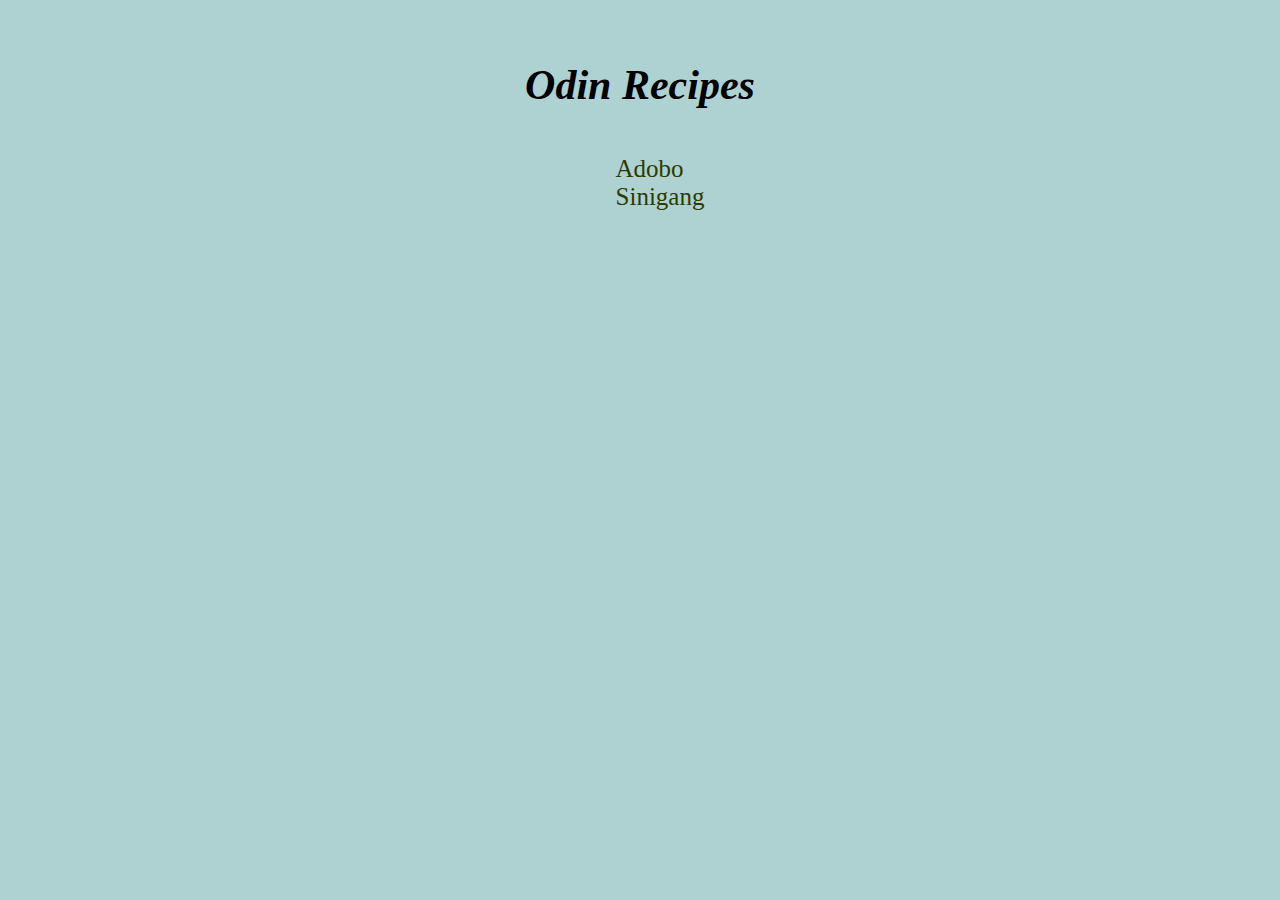
<file: index.html>
<!DOCTYPE html>
<html lang="en">
<head>
    <meta charset="UTF-8">
    <meta name="viewport" content="width=device-width, initial-scale=1.0">
    <title>Odin Recipes</title>
    <link rel="stylesheet" href="./style.css">
</head>
<body>
    <div class="container">
        <h1>Odin Recipes</h1>
        <ul class="Recipe">
            <li class="Left">
                <a href="./recipes/adobo.html">Adobo</a>
            </li>
            <li class="Left">
                <a href="./recipes/sinigang.html">Sinigang</a>
            </li>
        </ul>
    </div>
</body>
</html>
</file>
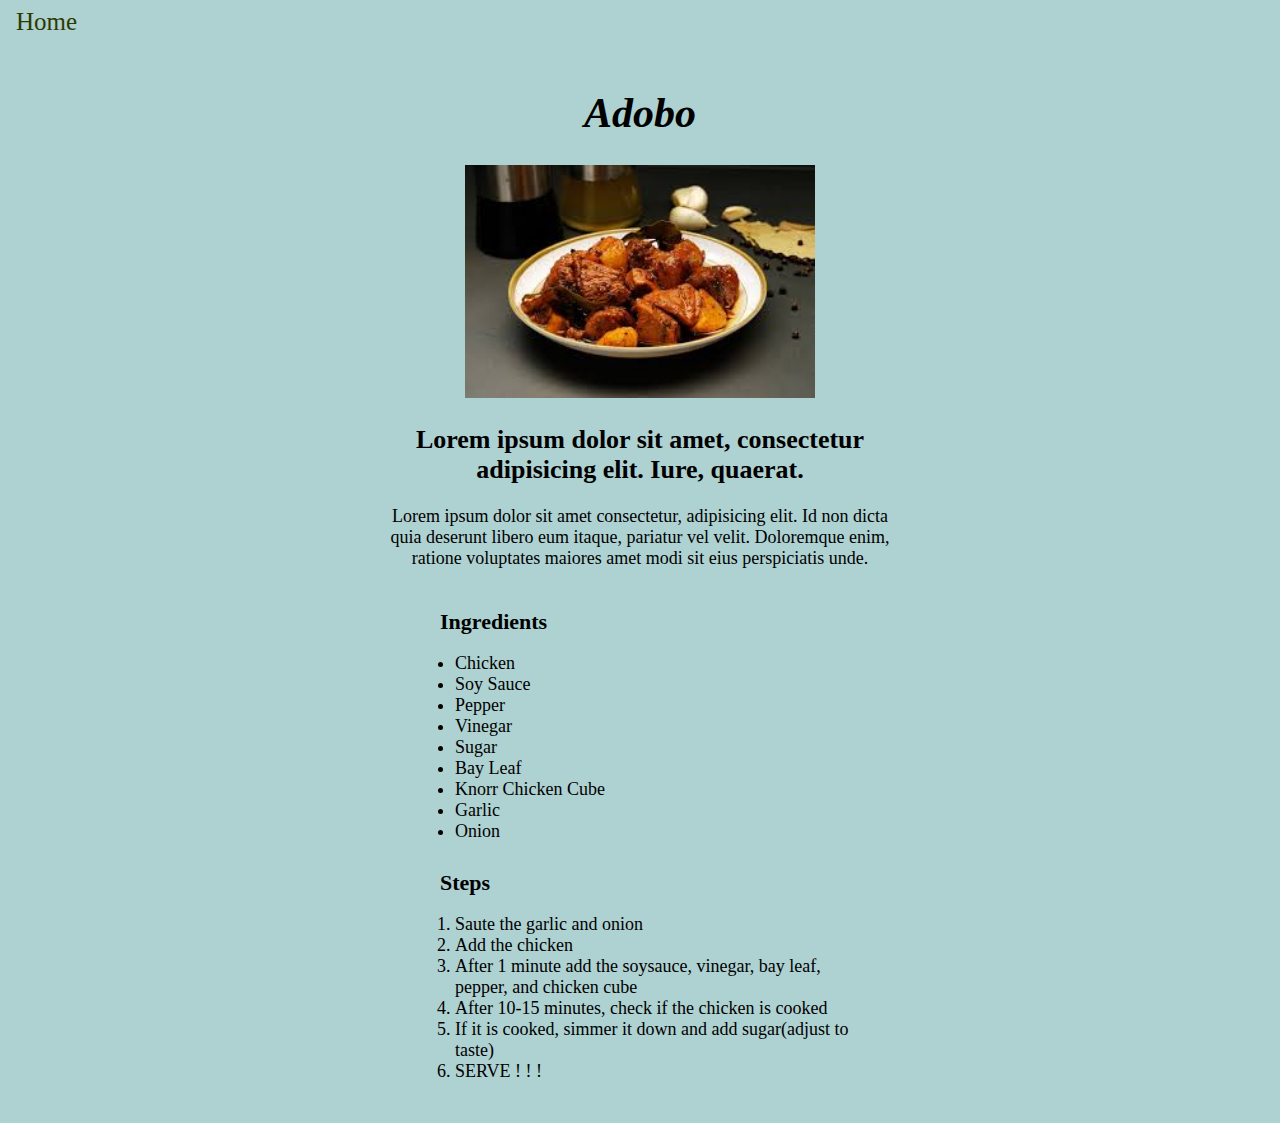
<file: recipes/adobo.html>
<!DOCTYPE html>
<html lang="en">
<head>
    <meta charset="UTF-8">
    <meta name="viewport" content="width=device-width, initial-scale=1.0">
    <title>Document</title>
    <link rel="stylesheet" href="../style.css">
</head>
<body>
    <a class="button" href="../index.html">Home</a>
    <div class="container">
        <div class="title-container">
            <h1>Adobo</h1>
            <img src="../images/adobo.jpeg" alt="A picture of Adobo" width="350px">
            <h2>Lorem ipsum dolor sit amet, consectetur adipisicing elit. Iure, quaerat.</h2>
            <p>Lorem ipsum dolor sit amet consectetur, adipisicing elit. Id non dicta quia deserunt libero eum itaque, pariatur vel velit. Doloremque enim, ratione voluptates maiores amet modi sit eius perspiciatis unde.</p>
        </div>
        <div class="body-container">
            <h3>Ingredients</h3>
            <ul>
                <li>Chicken</li>
                <li>Soy Sauce</li>
                <li>Pepper</li>
                <li>Vinegar</li>
                <li>Sugar</li>
                <li>Bay Leaf</li>
                <li>Knorr Chicken Cube</li>
                <li>Garlic</li>
                <li>Onion</li>
            </ul>
            <h3>Steps</h3>
            <ol>
                <li>Saute the garlic and onion</li>
                <li>Add the chicken</li>
                <li>After 1 minute add the soysauce, vinegar, bay leaf, pepper, and chicken cube</li>
                <li>After 10-15 minutes, check if the chicken is cooked</li>
                <li>If it is cooked, simmer it down and add sugar(adjust to taste)</li>
                <li>SERVE ! ! !</li>
            </ol>
        </div>
    </div>
    
</body>
</html>
</file>
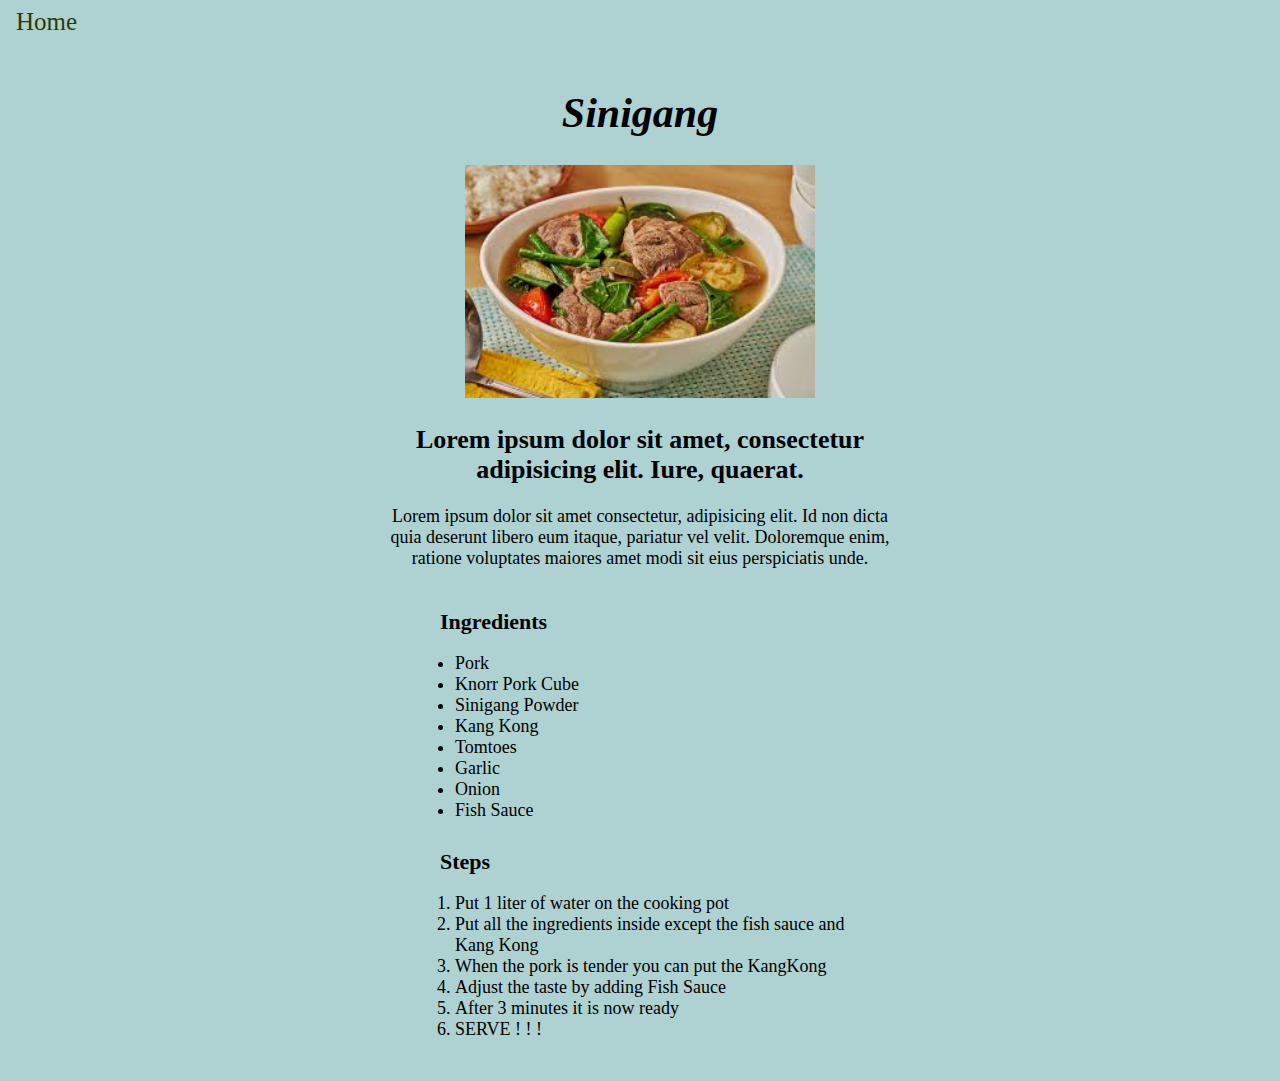
<file: recipes/sinigang.html>
<!DOCTYPE html>
<html lang="en">
<head>
    <meta charset="UTF-8">
    <meta name="viewport" content="width=device-width, initial-scale=1.0">
    <title>Document</title>
    <link rel="stylesheet" href="../style.css">
</head>
<body>
    <a class="button" href="../index.html">Home</a>
    <div class="container">
        <div class="title-container">
            <h1>Sinigang</h1>
            <img src="../images/sinigang.jpeg" alt="A picture of Adobo" width="350px">
            <h2>Lorem ipsum dolor sit amet, consectetur adipisicing elit. Iure, quaerat.</h2>
            <p>Lorem ipsum dolor sit amet consectetur, adipisicing elit. Id non dicta quia deserunt libero eum itaque, pariatur vel velit. Doloremque enim, ratione voluptates maiores amet modi sit eius perspiciatis unde.</p>
        </div>
        <div class="body-container">

            <h3>Ingredients</h3>
            <ul>
                <li>Pork</li>
                <li>Knorr Pork Cube</li>
                <li>Sinigang Powder</li>
                <li>Kang Kong</li>
                <li>Tomtoes</li>
                <li>Garlic</li>
                <li>Onion</li>
                <li>Fish Sauce</li>
            </ul>
            <h3>Steps</h3>
            <ol>
                <li>Put 1 liter of water on the cooking pot</li>
                <li>Put all the ingredients inside except the fish sauce and Kang Kong</li>
                <li>When the pork is tender you can put the KangKong</li>
                <li>Adjust the taste by adding Fish Sauce</li>
                <li>After 3 minutes it is now ready</li>
                <li>SERVE ! ! !</li>
            </ol>
        </div>
    </div>
        
</body>
</html>
</file>
<file: style.css>
* {
    font-family: 'Times New Roman', Times, serif;
    background-color: rgb(174, 209, 209);
    font-size: 18px;
}

.container {
    text-align: center;
    box-sizing: border-box;
    padding: 25px 10px 15px;
}

.title-container {
    width: 500px;
    height: auto;
    margin: 0 auto 40px;
}

.body-container {
    width: 450px;
    height: auto;
    text-align: left;
    margin: 0 auto;

}

ul,
ol {
    display: inline-block;
    text-align: left;
}

h1 {
    font-weight: 800;
    font-style: italic;
    font-size: 42px;
}

h2 {
    font-size: 26px;
}

h3 {
    font-size: 22px;
    margin: 10px auto 0;
    padding-left: 25px;
}

a{
    color: rgb(45, 59, 2);
    text-decoration: none;
    font-size: 25px;
}

a:hover.button {
    color: rgb(174, 209, 209);
    background-color: rgb(128, 155, 155);
  }

.Recipe {
    list-style-type: none;
}

.button {
    border-radius: 5px;
    padding: 1px 8px;

}
</file>
